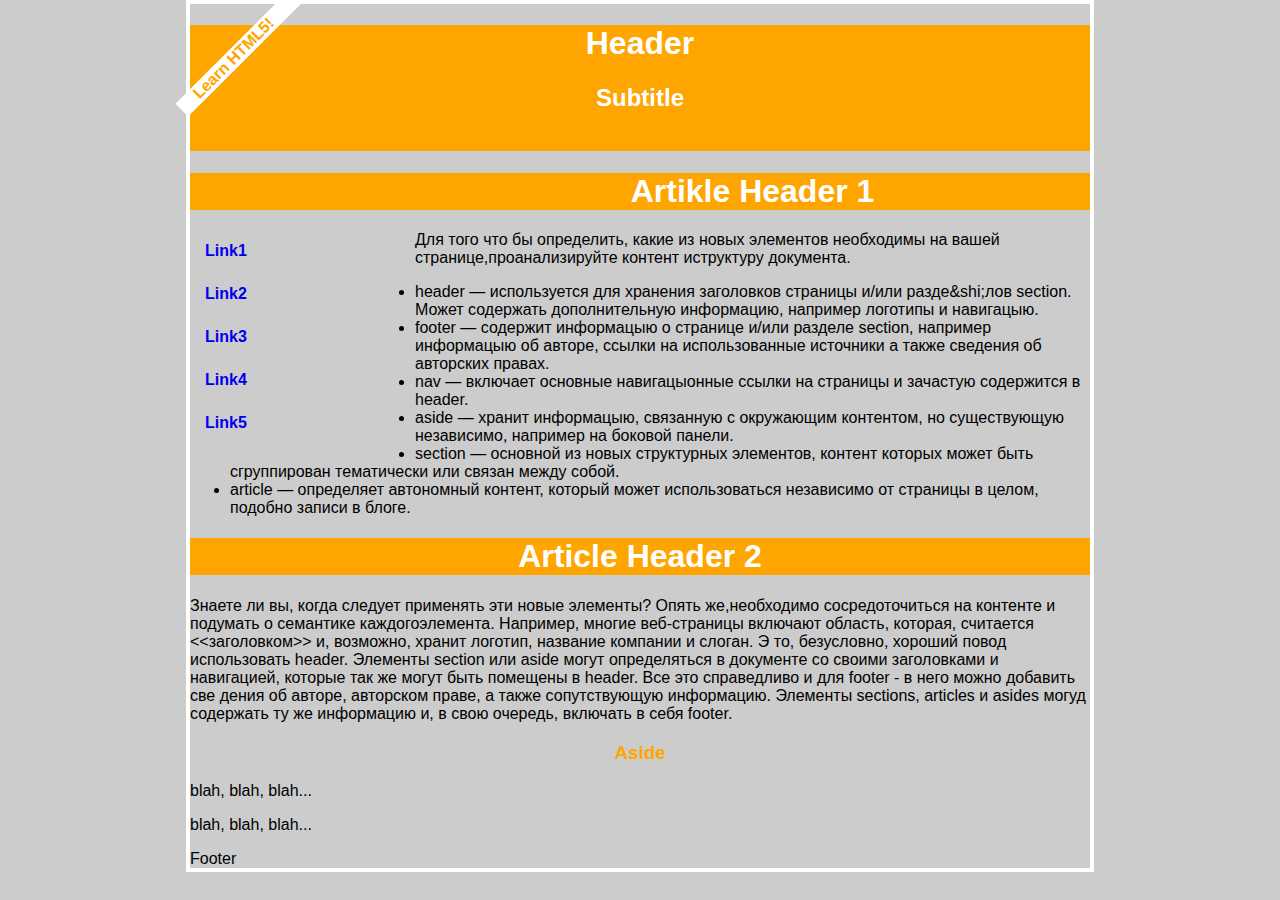
<file: exsemple/index.html>
<!DOCTYPE html>
<html lang="en">
<head>
	<meta charset="UTF-8">
	<meta name="viewport" content="width=device-width, initial-scale=1.0">
	<title>Document</title>
	<link rel="stylesheet" href="style.css">
</head>
<body>

	<header>
		<h1>Header</h1>
		<h2>Subtitle</h2>
		<!--Элемент будет повернут на 45 градусов спомощью CSS стилей-->
		<h4>Learn HTML5!</h4>
	</header>
	
	<div>
		<nav>
			<h3>Nav</h3>
			<a href="#">Link1</a> <a href="#">Link2</a> <a href="#">Link3</a> <a href="#">Link4</a> <a href="#">Link5</a>
		</nav>

		<section>
			<article>
				<header>
					<h1>Artikle Header 1</h1>
				</header>
				<p>Для того что бы определить, какие из новых элементов необходимы на вашей странице,проанализируйте контент иструктуру документа.</p>

				<ul>
					<li>header &mdash; используется для хранения заголовков страницы и/или разде&shi;лов section. Может содержать дополнительную информацию, например логотипы и навигацыю. </li>
					<li>footer &mdash; содержит информацыю о странице и/или разделе section, на&shy;пример информацыю об авторе, ссылки на использованные источники а также сведения об авторских правах. </li>
					<li>nav &mdash; включает основные навигацыонные ссылки на страницы и зачастую содержится в header. </li>
					<li>aside &mdash; хранит информацыю, связанную с окружающим контентом, но существующую независимо, например на боковой панели.</li>
					<li>section &mdash; основной из новых структурных элементов, контент которых может быть сгруппирован тематически или связан между собой. </li>
					<li>article &mdash; определяет автономный контент, который может использоваться независимо от страницы в целом, подобно записи в блоге.</li>
				</ul>
			</article>
			<article>
				<header>
					<h1>Article Header 2</h1>
				</header>
				<p>
					Знаете ли вы, когда следует применять эти новые элементы? Опять же,необходимо 
					сосредоточиться на контенте и подумать о семантике каждогоэлемента. 
					Например, многие веб-страницы включают область, которая, 
					считается <<заголовком>> и, возможно, хранит логотип, название компании и слоган. Э
					то, безусловно, хороший повод использовать header. Элементы section или aside могут 
					определяться в документе со своими заголовками и навигацией, которые так же могут быть помещены в header.
					Все это справедливо и для footer - в него можно добавить све
					дения об авторе, авторском праве, а также сопутствующую информацию.
					Элементы sections, articles и asides могуд содержать ту же
					информацию и, в свою очередь, включать в себя footer.
				</p>
			</article>
		</section>
		<aside>
			<h3>Aside</h3>
			<p>
				blah, blah, blah...
			</p>
			<p>
				blah, blah, blah...
			</p>
		</aside>
		<footer>
			Footer
		</footer>
	</div>
</body>
</html>
</file>
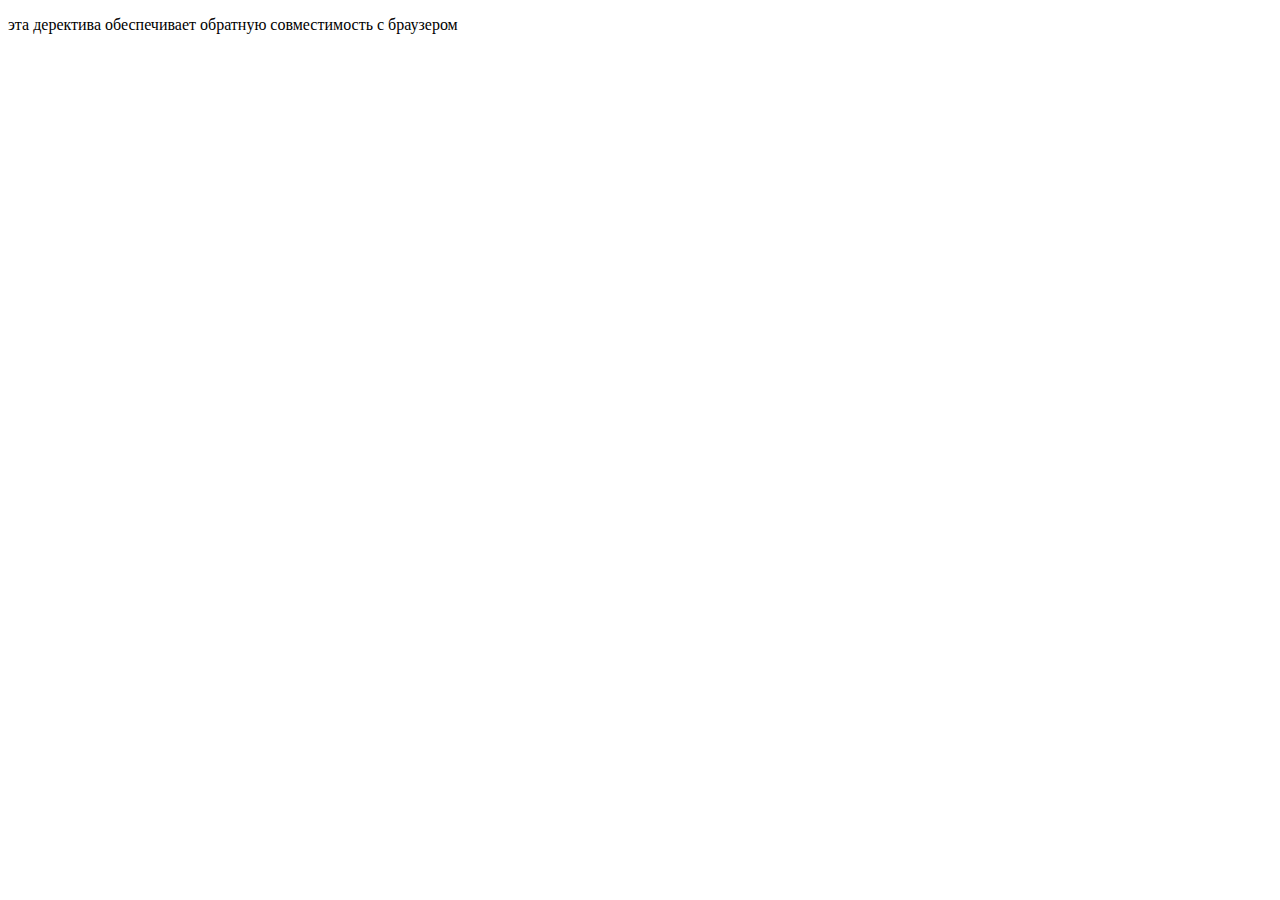
<file: 2Laos.html>
<!DOCTYPE html>
<html lang="en">
<head>
	<meta charset="UTF-8">
	<meta name="viewport" content="width=device-width, initial-scale=1.0">
	<title>Деректива DOCTYPE</title>
</head>
<body><p>эта деректива обеспечивает обратную совместимость с браузером</p>
	
</body>
</html>
</file>
<file: exsemple/style.css>
body
{
	background-color:#cccccc;
	font-family: Arial, Sans-Serif;
	margin: 0px auto;
	max-width: 900px;
	border: solid 4px white;
}
header
{
	display: block;
	background-color: Orange;
	color: White;
	text-align: center;
}
h3
{
	color: Orange;
	text-align:center;
}
h4
{
	color: Orange;
	background-color:White;
	-webkit-transform: rotate(-45deg);
	-moz-transform: rotate(-45deg);
	text-align:left;
	padding-left: 20px;
	position: relative;
	left: -140px;
	top: -350px;
}
nav
{
	width: 25%;
	float: left;
}
nav a:link, nav a:visited
{
	display: block;
	font-weight: bold;
	padding: 10px;
	text-decoration: none;
	margin: 5px;
}
nav a:hover
</file>
